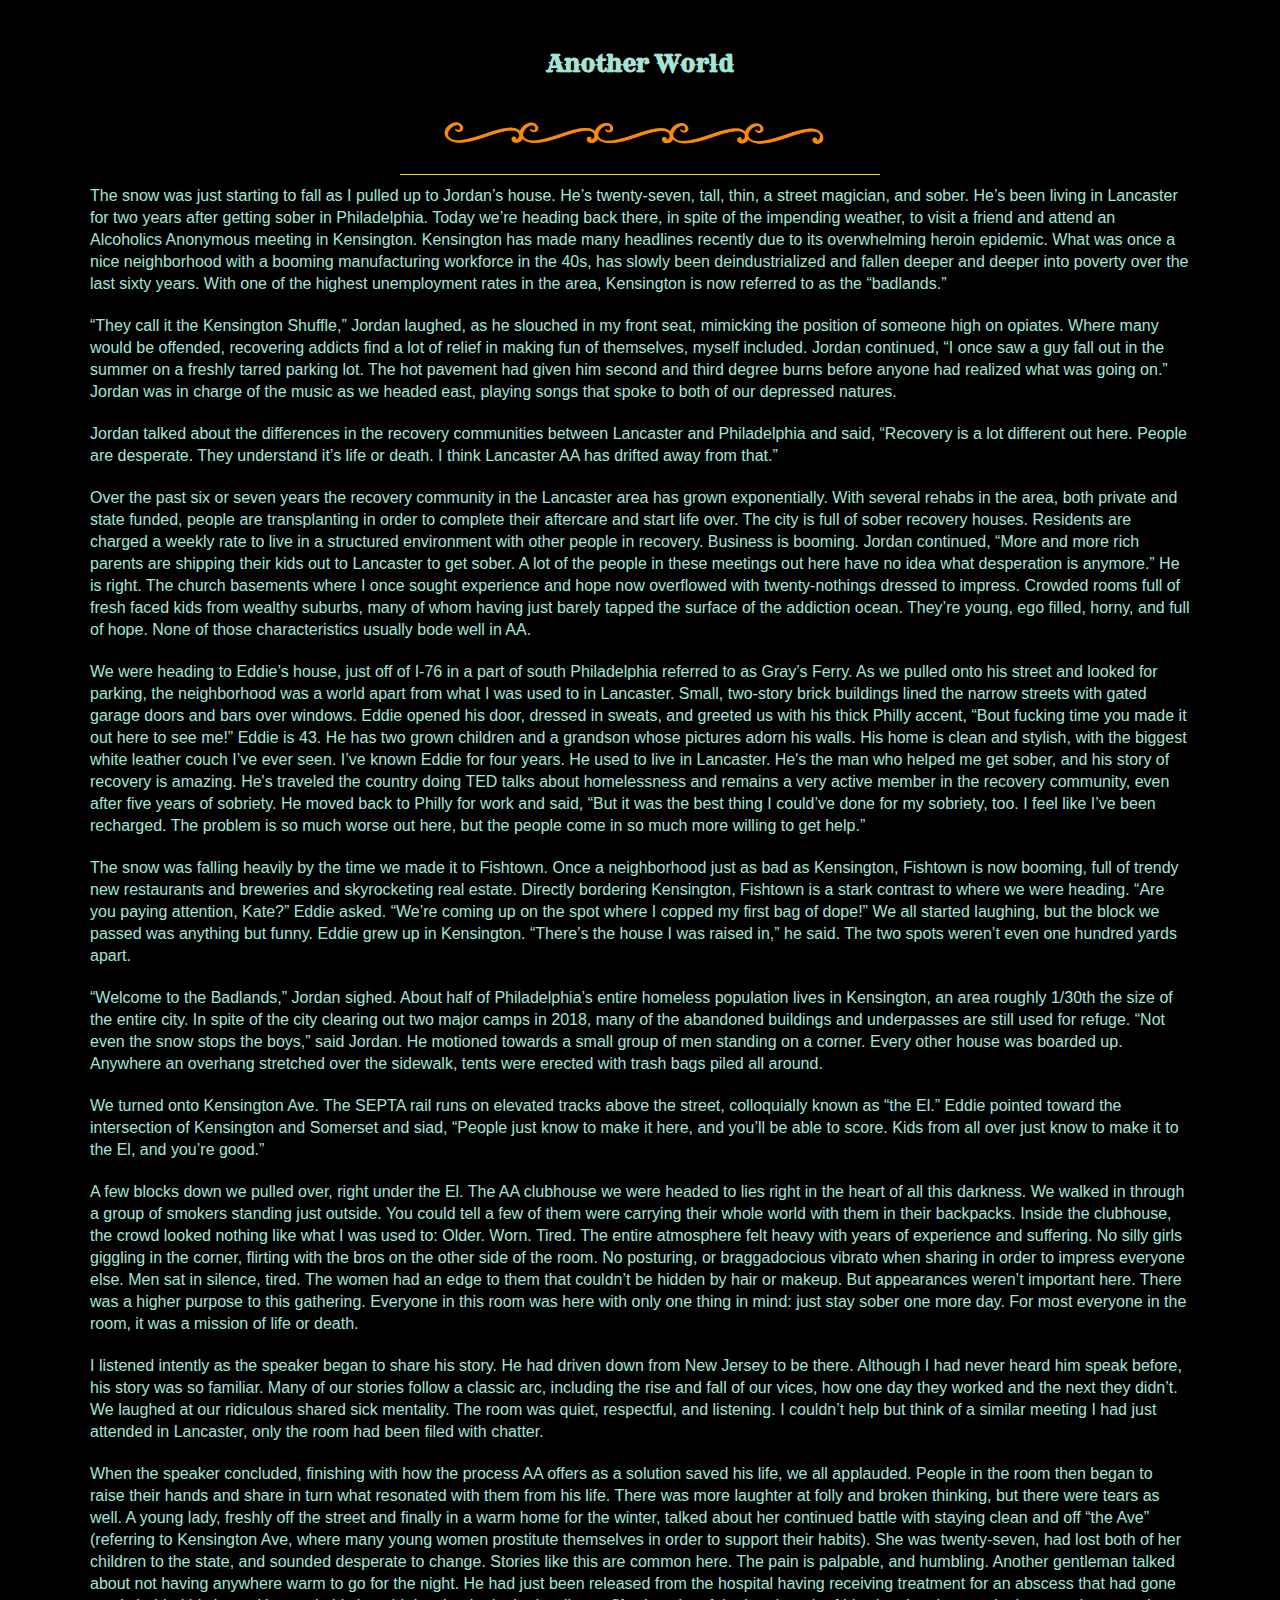
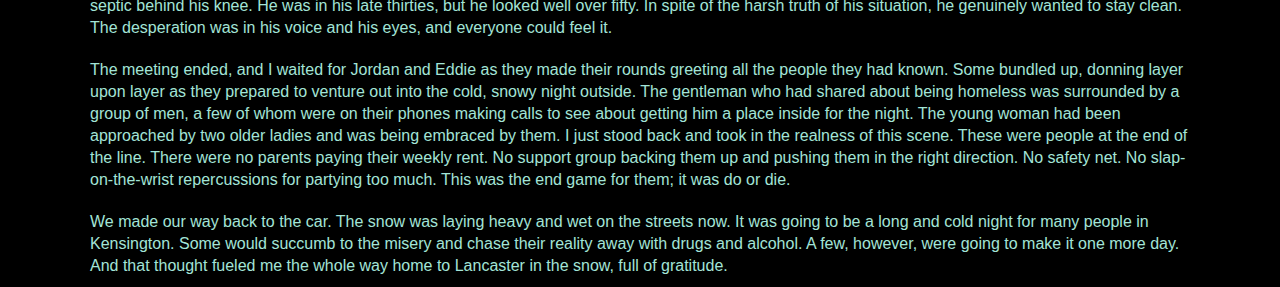
<file: articles/AnotherWorld.html>
<!DOCTYPE html>
<html lang="en" dir="ltr">

<head>
  <meta charset="utf-8">
  <meta name="viewport" content="width=device-width">
  <link href="../styles.css" rel="stylesheet" type="text/css">
  <link href="https://fonts.googleapis.com/css?family=Rye&display=swap" rel="stylesheet">
  <link href="https://fonts.googleapis.com/css?family=Ewert&display=swap" rel="stylesheet">
  <title>Another World</title>
</head>

<body class="another">
<header class="aw">
    <h2 class="mar">Another World</h2>
    <img class="topper" src="../Photos/squiggle2.jpeg">
</header>
  <main class="aw1">
      <p>The snow was just starting to fall as I pulled up to Jordan’s house. He’s twenty-seven, tall, thin, a street magician, and sober. He’s been living in Lancaster for two years after getting sober in Philadelphia. Today we’re heading back
        there, in spite of the impending weather, to visit a friend and attend an Alcoholics Anonymous meeting in Kensington. Kensington has made many headlines recently due to its overwhelming heroin epidemic. What was once a nice neighborhood with
        a booming manufacturing workforce in the 40s, has slowly been deindustrialized and fallen deeper and deeper into poverty over the last sixty years. With one of the highest unemployment rates in the area, Kensington is now referred to as the
        “badlands.”</p>
      <p>“They call it the Kensington Shuffle,” Jordan laughed, as he slouched in my front seat, mimicking the position of someone high on opiates. Where many would be offended, recovering addicts find a lot of relief in making fun of themselves,
        myself included. Jordan continued, “I once saw a guy fall out in the summer on a freshly tarred parking lot. The hot pavement had given him second and third degree burns before anyone had realized what was going on.” Jordan was in charge of
        the music as we headed east, playing songs that spoke to both of our depressed natures.</p>
      <p>Jordan talked about the differences in the recovery communities between Lancaster and Philadelphia and said, “Recovery is a lot different out here. People are desperate. They understand it’s life or death. I think Lancaster AA has drifted
        away from that.” </p>
      <p>Over the past six or seven years the recovery community in the Lancaster area has grown exponentially. With several rehabs in the area, both private and state funded, people are transplanting in order to complete their aftercare and start
        life over. The city is full of sober recovery houses. Residents are charged a weekly rate to live in a structured environment with other people in recovery. Business is booming. Jordan continued, “More and more rich parents are shipping their
        kids out to Lancaster to get sober. A lot of the people in these meetings out here have no idea what desperation is anymore.” He is right. The church basements where I once sought experience and hope now overflowed with twenty-nothings
        dressed to impress. Crowded rooms full of fresh faced kids from wealthy suburbs, many of whom having just barely tapped the surface of the addiction ocean. They’re young, ego filled, horny, and full of hope. None of those characteristics
        usually bode well in AA. </p>
      <p>We were heading to Eddie’s house, just off of I-76 in a part of south Philadelphia referred to as Gray’s Ferry. As we pulled onto his street and looked for parking, the neighborhood was a world apart from what I was used to in Lancaster.
        Small, two-story brick buildings lined the narrow streets with gated garage doors and bars over windows. Eddie opened his door, dressed in sweats, and greeted us with his thick Philly accent, “Bout fucking time you made it out here to see
        me!” Eddie is 43. He has two grown children and a grandson whose pictures adorn his walls. His home is clean and stylish, with the biggest white leather couch I’ve ever seen. I’ve known Eddie for four years. He used to live in Lancaster. He's
        the man who helped me get sober, and his story of recovery is amazing. He's traveled the country doing TED talks about homelessness and remains a very active member in the recovery community, even after five years of sobriety. He moved back
        to Philly for work and said, “But it was the best thing I could’ve done for my sobriety, too. I feel like I’ve been recharged. The problem is so much worse out here, but the people come in so much more willing to get help.”
        <p>The snow was falling heavily by the time we made it to Fishtown. Once a neighborhood just as bad as Kensington, Fishtown is now booming, full of trendy new restaurants and breweries and skyrocketing real estate. Directly bordering
          Kensington, Fishtown is a stark contrast to where we were heading. “Are you paying attention, Kate?” Eddie asked. “We’re coming up on the spot where I copped my first bag of dope!” We all started laughing, but the block we passed was
          anything but funny. Eddie grew up in Kensington. “There’s the house I was raised in,” he said. The two spots weren’t even one hundred yards apart. </p>
        <p>“Welcome to the Badlands,” Jordan sighed. About half of Philadelphia’s entire homeless population lives in Kensington, an area roughly 1/30th the size of the entire city. In spite of the city clearing out two major camps in 2018, many of
          the abandoned buildings and underpasses are still used for refuge. “Not even the snow stops the boys,” said Jordan. He motioned towards a small group of men standing on a corner. Every other house was boarded up. Anywhere an overhang
          stretched over the sidewalk, tents were erected with trash bags piled all around.</p>
        <p>We turned onto Kensington Ave. The SEPTA rail runs on elevated tracks above the street, colloquially known as “the El.” Eddie pointed toward the intersection of Kensington and Somerset and siad, “People just know to make it here, and
          you’ll be able to score. Kids from all over just know to make it to the El, and you’re good.”</p>
        <p>A few blocks down we pulled over, right under the El. The AA clubhouse we were headed to lies right in the heart of all this darkness. We walked in through a group of smokers standing just outside. You could tell a few of them were
          carrying their whole world with them in their backpacks. Inside the clubhouse, the crowd looked nothing like what I was used to: Older. Worn. Tired. The entire atmosphere felt heavy with years of experience and suffering. No silly girls
          giggling in the corner, flirting with the bros on the other side of the room. No posturing, or braggadocious vibrato when sharing in order to impress everyone else. Men sat in silence, tired. The women had an edge to them that couldn’t be
          hidden by hair or makeup. But appearances weren’t important here. There was a higher purpose to this gathering. Everyone in this room was here with only one thing in mind: just stay sober one more day. For most everyone in the room, it was
          a mission of life or death.
          <p>I listened intently as the speaker began to share his story. He had driven down from New Jersey to be there. Although I had never heard him speak before, his story was so familiar. Many of our stories follow a classic arc, including the
            rise and fall of our vices, how one day they worked and the next they didn’t. We laughed at our ridiculous shared sick mentality. The room was quiet, respectful, and listening. I couldn’t help but think of a similar meeting I had just
            attended in Lancaster, only the room had been filed with chatter.</p>
          <p>When the speaker concluded, finishing with how the process AA offers as a solution saved his life, we all applauded. People in the room then began to raise their hands and share in turn what resonated with them from his life. There was
            more laughter at folly and broken thinking, but there were tears as well. A young lady, freshly off the street and finally in a warm home for the winter, talked about her continued battle with staying clean and off “the Ave” (referring to
            Kensington Ave, where many young women prostitute themselves in order to support their habits). She was twenty-seven, had lost both of her children to the state, and sounded desperate to change. Stories like this are common here. The pain
            is palpable, and humbling. Another gentleman talked about not having anywhere warm to go for the night. He had just been released from the hospital having receiving treatment for an abscess that had gone septic behind his knee. He was in
            his late thirties, but he looked well over fifty. In spite of the harsh truth of his situation, he genuinely wanted to stay clean. The desperation was in his voice and his eyes, and everyone could feel it.</p>
          <p>The meeting ended, and I waited for Jordan and Eddie as they made their rounds greeting all the people they had known. Some bundled up, donning layer upon layer as they prepared to venture out into the cold, snowy night outside. The
            gentleman who had shared about being homeless was surrounded by a group of men, a few of whom were on their phones making calls to see about getting him a place inside for the night. The young woman had been approached by two older ladies
            and was being embraced by them. I just stood back and took in the realness of this scene. These were people at the end of the line. There were no parents paying their weekly rent. No support group backing them up and pushing them in the
            right direction. No safety net. No slap-on-the-wrist repercussions for partying too much. This was the end game for them; it was do or die.
            <p>We made our way back to the car. The snow was laying heavy and wet on the streets now. It was going to be a long and cold night for many people in Kensington. Some would succumb to the misery and chase their reality away with drugs and
              alcohol. A few, however, were going to make it one more day. And that thought fueled me the whole way home to Lancaster in the snow, full of gratitude.</p>
  </main>
</body>

</html>
</file>
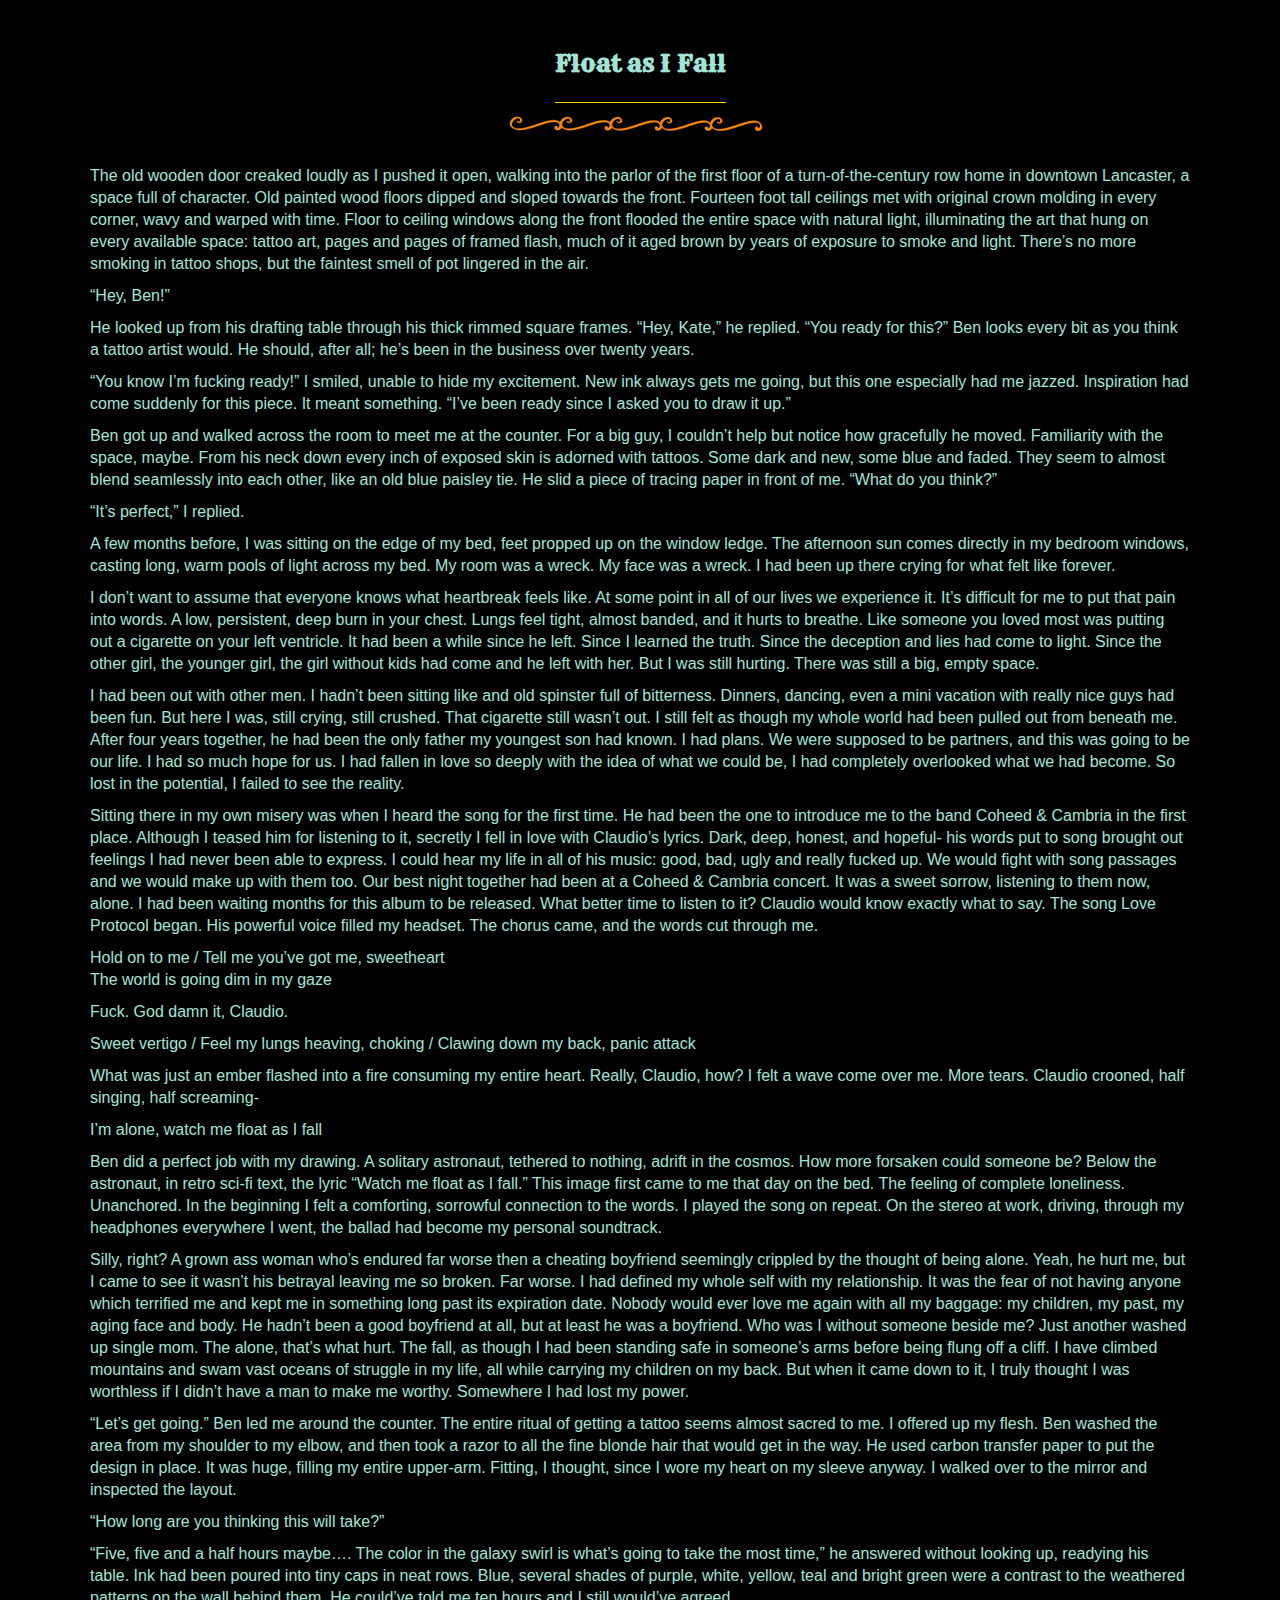
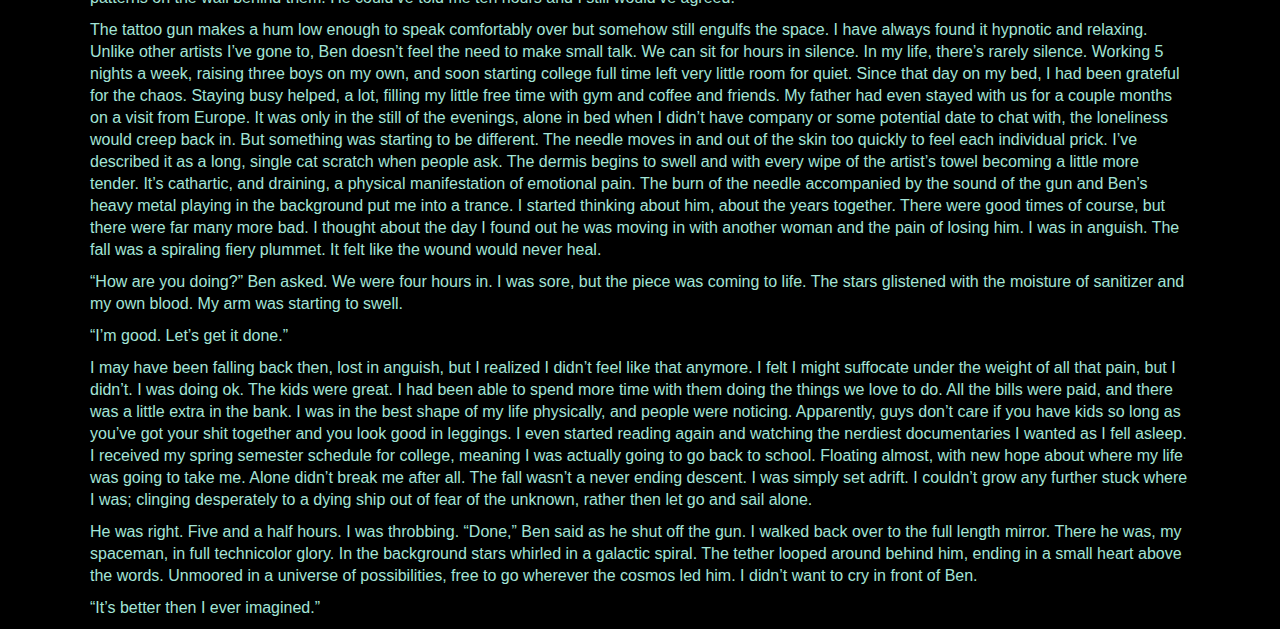
<file: articles/float.html>
<!DOCTYPE html>
<html lang="en" dir="ltr">

<head>
  <meta name="viewport" content="width=device-width">
  <link href="../styles.css" rel="stylesheet" type="text/css">
  <link href="https://fonts.googleapis.com/css?family=Rye&display=swap" rel="stylesheet">
  <link href="https://fonts.googleapis.com/css?family=Ewert&display=swap" rel="stylesheet">
  <title>Float as I Fall</title>
</head>

<body>
  <header class="aw">
    <h2 class="mar">Float as I Fall</h2>
  </header>
  <main class="aw1">
    <div class="aw2">
      <img class="topper" src="../Photos/squiggle2.jpeg">
    </div>
    <div class="aw3">
      <p>The old wooden door creaked loudly as I pushed it open, walking into the parlor of the first floor of a turn-of-the-century row home in downtown Lancaster, a space full of character. Old painted wood floors dipped and sloped towards the
        front. Fourteen foot tall ceilings met with original crown molding in every corner, wavy and warped with time. Floor to ceiling windows along the front flooded the entire space with natural light, illuminating the art that hung on every
        available space: tattoo art, pages and pages of framed flash, much of it aged brown by years of exposure to smoke and light. There’s no more smoking in tattoo shops, but the faintest smell of pot lingered in the air.</p>
      <p>“Hey, Ben!”</p>
      <p>He looked up from his drafting table through his thick rimmed square frames. “Hey, Kate,” he replied. “You ready for this?” Ben looks every bit as you think a tattoo artist would. He should, after all; he’s been in the business over twenty
        years.</p>
      <p>“You know I’m fucking ready!” I smiled, unable to hide my excitement. New ink always gets me going, but this one especially had me jazzed. Inspiration had come suddenly for this piece. It meant something. “I’ve been ready since I asked you
        to draw it up.”</p>
      <p>Ben got up and walked across the room to meet me at the counter. For a big guy, I couldn’t help but notice how gracefully he moved. Familiarity with the space, maybe. From his neck down every inch of exposed skin is adorned with tattoos.
        Some dark and new, some blue and faded. They seem to almost blend seamlessly into each other, like an old blue paisley tie. He slid a piece of tracing paper in front of me. “What do you think?”
        <p>“It’s perfect,” I replied.</p>
        <p>A few months before, I was sitting on the edge of my bed, feet propped up on the window ledge. The afternoon sun comes directly in my bedroom windows, casting long, warm pools of light across my bed. My room was a wreck. My face was a
          wreck. I had been up there crying for what felt like forever.</p>
        <p>I don’t want to assume that everyone knows what heartbreak feels like. At some point in all of our lives we experience it. It’s difficult for me to put that pain into words. A low, persistent, deep burn in your chest. Lungs feel tight,
          almost banded, and it hurts to breathe. Like someone you loved most was putting out a cigarette on your left ventricle. It had been a while since he left. Since I learned the truth. Since the deception and lies had come to light. Since the
          other girl, the younger girl, the girl without kids had come and he left with her. But I was still hurting. There was still a big, empty space.</p>
        <p>I had been out with other men. I hadn’t been sitting like and old spinster full of bitterness. Dinners, dancing, even a mini vacation with really nice guys had been fun. But here I was, still crying, still crushed. That cigarette still
          wasn’t out. I still felt as though my whole world had been pulled out from beneath me. After four years together, he had been the only father my youngest son had known. I had plans. We were supposed to be partners, and this was going to be
          our life. I had so much hope for us. I had fallen in love so deeply with the idea of what we could be, I had completely overlooked what we had become. So lost in the potential, I failed to see the reality.</p>
        <p>Sitting there in my own misery was when I heard the song for the first time. He had been the one to introduce me to the band Coheed & Cambria in the first place. Although I teased him for listening to it, secretly I fell in love with
          Claudio’s lyrics. Dark, deep, honest, and hopeful- his words put to song brought out feelings I had never been able to express. I could hear my life in all of his music: good, bad, ugly and really fucked up. We would fight with song
          passages and we would make up with them too. Our best night together had been at a Coheed & Cambria concert. It was a sweet sorrow, listening to them now, alone. I had been waiting months for this album to be released. What better time to
          listen to it? Claudio would know exactly what to say. The song Love Protocol began. His powerful voice filled my headset. The chorus came, and the words cut through me.</p>
        <p>Hold on to me / Tell me you’ve got me, sweetheart<br>
          The world is going dim in my gaze<br>
          <p>Fuck. God damn it, Claudio.</p>
          <p>Sweet vertigo / Feel my lungs heaving, choking / Clawing down my back, panic attack</p>
          <p>What was just an ember flashed into a fire consuming my entire heart. Really, Claudio, how? I felt a wave come over me. More tears. Claudio crooned, half singing, half screaming-
            <p>I’m alone, watch me float as I fall</p>
            <p>Ben did a perfect job with my drawing. A solitary astronaut, tethered to nothing, adrift in the cosmos. How more forsaken could someone be? Below the astronaut, in retro sci-fi text, the lyric “Watch me float as I fall.” This image
              first came to me that day on the bed. The feeling of complete loneliness. Unanchored. In the beginning I felt a comforting, sorrowful connection to the words. I played the song on repeat. On the stereo at work, driving, through my
              headphones everywhere I went, the ballad had become my personal soundtrack.</p>
            <p>Silly, right? A grown ass woman who’s endured far worse then a cheating boyfriend seemingly crippled by the thought of being alone. Yeah, he hurt me, but I came to see it wasn’t his betrayal leaving me so broken. Far worse. I had
              defined my whole self with my relationship. It was the fear of not having anyone which terrified me and kept me in something long past its expiration date. Nobody would ever love me again with all my baggage: my children, my past, my
              aging face and body. He hadn’t been a good boyfriend at all, but at least he was a boyfriend. Who was I without someone beside me? Just another washed up single mom. The alone, that’s what hurt. The fall, as though I had been standing
              safe in someone’s arms before being flung off a cliff. I have climbed mountains and swam vast oceans of struggle in my life, all while carrying my children on my back. But when it came down to it, I truly thought I was worthless if I
              didn’t have a man to make me worthy. Somewhere I had lost my power.</p>
            <p>“Let’s get going.” Ben led me around the counter. The entire ritual of getting a tattoo seems almost sacred to me. I offered up my flesh. Ben washed the area from my shoulder to my elbow, and then took a razor to all the fine blonde
              hair that would get in the way. He used carbon transfer paper to put the design in place. It was huge, filling my entire upper-arm. Fitting, I thought, since I wore my heart on my sleeve anyway. I walked over to the mirror and inspected
              the layout.
              <p>“How long are you thinking this will take?”</p>
              <p>“Five, five and a half hours maybe…. The color in the galaxy swirl is what’s going to take the most time,” he answered without looking up, readying his table. Ink had been poured into tiny caps in neat rows. Blue, several shades of
                purple, white, yellow, teal and bright green were a contrast to the weathered patterns on the wall behind them. He could’ve told me ten hours and I still would’ve agreed.
                <p>The tattoo gun makes a hum low enough to speak comfortably over but somehow still engulfs the space. I have always found it hypnotic and relaxing. Unlike other artists I’ve gone to, Ben doesn’t feel the need to make small talk. We
                  can sit for hours in silence. In my life, there’s rarely silence. Working 5 nights a week, raising three boys on my own, and soon starting college full time left very little room for quiet. Since that day on my bed, I had been
                  grateful for the chaos. Staying busy helped, a lot, filling my little free time with gym and coffee and friends. My father had even stayed with us for a couple months on a visit from Europe. It was only in the still of the evenings,
                  alone in bed when I didn’t have company or some potential date to chat with, the loneliness would creep back in. But something was starting to be different. The needle moves in and out of the skin too quickly to feel each individual
                  prick. I’ve described it as a long, single cat scratch when people ask. The dermis begins to swell and with every wipe of the artist’s towel becoming a little more tender. It’s cathartic, and draining, a physical manifestation of
                  emotional pain. The burn of the needle accompanied by the sound of the gun and Ben’s heavy metal playing in the background put me into a trance. I started thinking about him, about the years together. There were good times of
                  course, but there were far many more bad. I thought about the day I found out he was moving in with another woman and the pain of losing him. I was in anguish. The fall was a spiraling fiery plummet. It felt like the wound would
                  never heal.
                  <p>“How are you doing?” Ben asked. We were four hours in. I was sore, but the piece was coming to life. The stars glistened with the moisture of sanitizer and my own blood. My arm was starting to swell.</p>
                  <p>“I’m good. Let’s get it done.”</p>
                  <p>I may have been falling back then, lost in anguish, but I realized I didn’t feel like that anymore. I felt I might suffocate under the weight of all that pain, but I didn’t. I was doing ok. The kids were great. I had been able to
                    spend more time with them doing the things we love to do. All the bills were paid, and there was a little extra in the bank. I was in the best shape of my life physically, and people were noticing. Apparently, guys don’t care if
                    you have kids so long as you’ve got your shit together and you look good in leggings. I even started reading again and watching the nerdiest documentaries I wanted as I fell asleep. I received my spring semester schedule for
                    college, meaning I was actually going to go back to school. Floating almost, with new hope about where my life was going to take me. Alone didn’t break me after all. The fall wasn’t a never ending descent. I was simply set adrift.
                    I couldn’t grow any further stuck where I was; clinging desperately to a dying ship out of fear of the unknown, rather then let go and sail alone.</p>
                  <p>He was right. Five and a half hours. I was throbbing. “Done,” Ben said as he shut off the gun. I walked back over to the full length mirror. There he was, my spaceman, in full technicolor glory. In the background stars whirled in
                    a galactic spiral. The tether looped around behind him, ending in a small heart above the words. Unmoored in a universe of possibilities, free to go wherever the cosmos led him. I didn’t want to cry in front of Ben.</p>
                  <p>“It’s better then I ever imagined.”</p>
    </div>
</body>

</html>
</file>
<file: styles.css>
* {
  box-sizing: border-box;
  margin: 0;
  padding: 0;
}

.up {
  display: flex;
  flex-direction: column;
  justify-content: center;
}

header {
  border-bottom: 1px solid gold;
  display: flex;
  font-family: "Rye";
  font-size: 18px;
  text-align: center;
  padding: .5em 0 3em 0;
}

h1 {
  margin: 0 .5em 0 .5em;
}

.market, .momlife, .resume-box, .writing {
  margin-bottom: 8em;
}

.knuckles {
  position: absolute;
  top: 4em;
  left: .5em;
  width: 75px;
}

.rose {
  position: absolute;
  top: 2.5em;
  right: -.5em;
  height: 125px;
  z-index: -2;
}

.up {
  justify-content: center;
}

a {
  color: #ec7063;
  text-decoration: none;
}

.nav {
  flex-direction: row;
  padding-top: 30px;
}

.icon {
  height: 2em;
}

.nav>a {
  padding: 10px;
}

ul {
  display: flex;
  flex-direction: column;
  list-style-type: none;
}

body {
  align-items: center;
  background-color: black;
  background-size: cover;
  color: #a3e4d7;
  display: flex;
  flex-direction: column;
  font-family: 'Lato', sans-serif;
  height: 125vh;
}

.border1 {
  display: none;
}

.border2 {
  display: none;
}

.main {
  align-items: center;
  display: flex;
  flex-direction: column;
}

main {
  align-items: center;
  display: flex;
  flex-direction: column;
  justify-content: center;
}

.hi {
  align-items: center;
  display: flex;
  flex-direction: column;
  margin: 0 0 2em 0;
  text-align: center;
}

.intro {
  margin: 1em 2em 1em 2em;
  width: 85%;
}

.midway {
  align-items: center;
  display: flex;
  flex-direction: column;
  padding-bottom: 1em;
}

.blurb {
  align-items: center;
  border: 1px solid gold;
  display: flex;
  padding: 0 2em 0 2em;
  text-align: center;
  width: 45%;
}

.over {
  display: flex;
  flex-direction: column;
  justify-content: space-around;
}

.profile-pic {
  height: 190px;
  margin: 0 0 1em 0;
  width: 150px;
}

.design2 {
  display: none;
  height: 4em;
  margin-left: 8em;
  width: 4em;
}

.design1 {
  display: none;
  height: 4em;
  margin-left: 8em;
  width: 4em;
}

.cool {
  font-size: 20px;
  font-weight: bold;
}

.cool-links {
  border: 1px solid gold;
  font-family: "Rye";
  margin: 2em 1em 4em 1em;
  width: 35%;
}

.cl {
  align-items: center;
  font-family: "Rye";
  line-height: 2em;
}

a:hover {
  color: pink;
}

h3 {
  color: orange;
}

#persp {
  color: orange;
  margin-bottom: 10px;
}

.mar {
  font-family: "rye";
  font-size: 24px;
  margin-bottom: 1em;
  margin-top: 2em;
  text-align: center;
}

.ket {
  height: 3em;
  width: 18em;
}

.market {
  align-items: center;
  display: flex;
  flex-direction: column;
  justify-content: center;
  margin-left: 2em;
  margin-right: 2em;
}

.market1 {
  align-items: center;
  display: flex;
  flex-direction: column;
}

.market2 {
  display: flex;
  flex-direction: column;
  align-items: center;
  justify-content: space-around;
  margin-bottom: 2em;
  text-align: center;
}

.market2>p {
  border-bottom: 2px solid orange;
  border-top: 2px solid orange;
  padding: 1em;
  width: 250px;
}

.mark1a {
  display: none;
  height: 150px;
  margin: 1em;
}

.mark {
  height: 150px;
  margin: 1em;
  width: 150px;
}

.resume-box {
  align-items: center;
  display: flex;
  flex-direction: column;
  margin-top: 3em;
  padding: 2.5em;
}

.important {
  text-align: center;
}

.pp {
  font-family: "Ewert", cursive;
  font-size: 50px;
}

.back {
  background: #ec7063;
  border-radius: 30%;
  color: black;
  font-family: cursive;
  padding: 5px;
}

.bk {
  margin-top: 2em;
}

.momvid1 {
  margin-bottom: 2em;
}

span {
  color: orange;
  font-style: italic;
  font-size: 24px;
}

.one {
  margin-bottom: 10px;
}

.resume-top>p {
  text-align: center;
  color: #F8C471;
}

p {
  line-height: 22px;
  margin-top: 10px;
  margin-bottom: 10px;
}

.title {
  text-align: center;
  margin-top: 3em;
  color: magenta;
  text-decoration: underline;
  font-style: italic;
}

h5 {
  color: magenta;
  font-size: 18px;
  margin: 5px 0 5px 0;
}

.job {
  font-family: "Rye";
  font-size: 24px;
  margin: 1em 0 1em 0;
}

.momlife {
  display: flex;
  flex-direction: column;
  align-items: center;
  margin-left: 2em;
  margin-right: 2em;
}

.mom1 {
  display: flex;
  flex-direction: column;
}

.mom2 {
  display: flex;
  flex-direction: column;
  justify-content: space-between;
  margin-bottom: 1em;
  width: 100%;
}

.mom2>p {
  align-items: center;
  border-bottom: 2px solid orange;
  border-top: 2px solid orange;
  display: flex;
  flex-direction: column;
  justify-content: center;
  padding-top: 1em;
  text-align: center;
  width: 250px;
}

.momvid {
  display: flex;
  flex-direction: row;
  justify-content: space-around;
}

.circle {
  display: none;
}

.mom {
  height: 250px;
  width: 187.5px;
  margin: 1em;
}
.profile-pic, .mark1a, .mark, .mom {
  filter: drop-shadow(0px 0px 15px teal)
}
.writing {
  display: flex;
  flex-direction: column;
  align-items: center;
  justify-content: center;
}

.writing>p {
  margin: 2em 5em 2em 5em;
  text-align: center;
  width: 45%;
}

/* Styles for writing samples */

.topper {
  height: 3em;
  width: 20em;
}

.flower {
  display: flex;
  flex-direction: column;
  justify-content: center;
  align-items: center;
  text-align: center;
}

details {
  font-family: 'Lato';
  font-size: 18px;
  padding: 0;
}

details>summary {
  font-size: 18px;
  font-weight: bold;
  list-style: none;
  padding: 0;
}

summary:hover {
  color: blue;
  cursor: default;
}

details>summary::-webkit-details-marker {
  display: none;
}

details[open] {
  background-color: black;
  font-family: 'Lato';
  padding: .5em;
}

details[open] summary {
  margin-bottom: .5em;
}

footer {
  margin-top: 18em;
  text-align: center;
  border-bottom: 3em solid black;
  width: 100%;
}

.another {
  display: flex;
  flex-direction: column;
  align-items: center;
}

/* Display Tablet & Desktop */
@media screen and (min-width: 676px) {
  .knuckles {
    position: absolute;
    top: 3em;
    left: 1.5em;
    width: 100px;
  }

  .rose {
    position: absolute;
    top: 1.5em;
    right: .5em;
    height: 150px;
  }
}

@media screen and (min-width: 800px) {
  header {
    font-size: 20px;
  }

  .mom:hover {
    filter: drop-shadow(0px 0px 20px magenta);
  }
  .mark:hover {
    filter: drop-shadow(0px 0px 20px magenta);
    }
.mark1a:hover {
  filter: drop-shadow(0px 0px 20px magenta);
}
  .knuckles {
    position: absolute;
    top: 3em;
    left: 2em;
    width: 125px;
  }

  .rose {
    position: absolute;
    top: 1.5em;
    right: 1em;
    height: 175px;
  }

  .hi {
    text-align: left;
  }

  .design2 {
    display: block;
    width: 4em;
    height: 4em;
    margin-left: 8em;
  }

  .design1 {
    display: block;
    width: 4em;
    height: 4em;
    margin-left: 8em;
  }

  .hi {
    display: flex;
    flex-direction: row;
  }

  .over {
    order: 1;
  }

  .market1a {
    display: flex;
    flex-direction: column;
  }

  .mark1a {
    display: block;
  }

  .profile-pic {
    margin: -5px 6em -5px 0;
  }
  .hi {
    margin-left: 1em;
  }

  .intro {
    order: -1;
  }

  .aside {
    order: -2;
  }

  .market2 {
    flex-direction: row;
  }

  .mom2 {
    flex-direction: row;
  }

  .flower {
    flex-direction: row;
  }

  .mand-vid {
    display: flex;
    flex-direction: row;
    align-items: center;
    justify-content: space-between;
  }
.circle:hover {
  filter: hue-rotate(180deg);
}
  .circle {
    animation: 1.5s infinite alternate circle;
    display: block;
    height: 200px;
    filter: saturate(150%);
  }

  #flower1 {
    position: absolute;
    top: 130em;
    left: 5em;
  }

  #flower2 {
    position: absolute;
    top: 235em;
    right: 5em;
  }

  #flower3 {
    position: absolute;
    top: 280em;
    left: 5em;
  }

  #flower {
    position: absolute;
    top: 325em;
    right: 2em;
  }

  @keyframes circle {
    from {
      -webkit-clip-path: circle(0%);
      clip-path: circle(0%);
    }

    to {
      -webkit-clip-path: circle(120px);
      clip-path: circle(120px);
    }
  }

  .aw {
    display: flex;
    flex-direction: column;
    align-items: center;
    padding: 0;
  }

  .writeborder {
    display: block;
    margin: 0;
    width: 75px;
    height: 2470px;
  }

@media screen and (min-width: 1040px) {
  header {
    font-size: 24px;
  }

  .knuckles {
    top: 2.5em;
    left: 2.5em;
    width: 150px;
  }

  .rose {
    top: 1em;
    right: 1.5em;
    height: 200px;
  }
}

@media screen and (min-width: 1100px) {
  main {
    width: 1100px;
    margin: 0;
  }
}

@media screen and (min-width: 1200px) {
  .knuckles {
    top: 3em;
    left: 4em;
  }
  .rose {
    top: 1.5em;
    right: 3em;
  }

  .out {
    align-items: center;
    display: flex;
    flex-direction: row;
  }

  .border {
    width: 4em;
  }

  .border1 {
    display: block;
    position: absolute;
    left: 1em;
    z-index: -1;
  }

  .border2 {
    display: block;
    position: absolute;
    right: 1em;
    z-index: -1;
  }

  #flower1, #flower3 {
    left: 8em;
  }

  #flower2 {
    right: 8em;
    top: 225em;
  }

  #flower {
    right: 8em;
    top: 330em;
  }

  @media screen and (min-width: 1300px) {
    .knuckles {
      left: 6em;
      width: 175px;
    }

    .rose {
      right: 5em;
      height: 250px;
    }

    .border1 {
      left: 4em;
    }

    .border2 {
      right: 4em;
    }

    #flower1, #flower3 {
      left: 12em;
    }

    #flower2 {
      right: 12em;
    }

    #flower {
      right: 12em;
    }
  }
</file>
